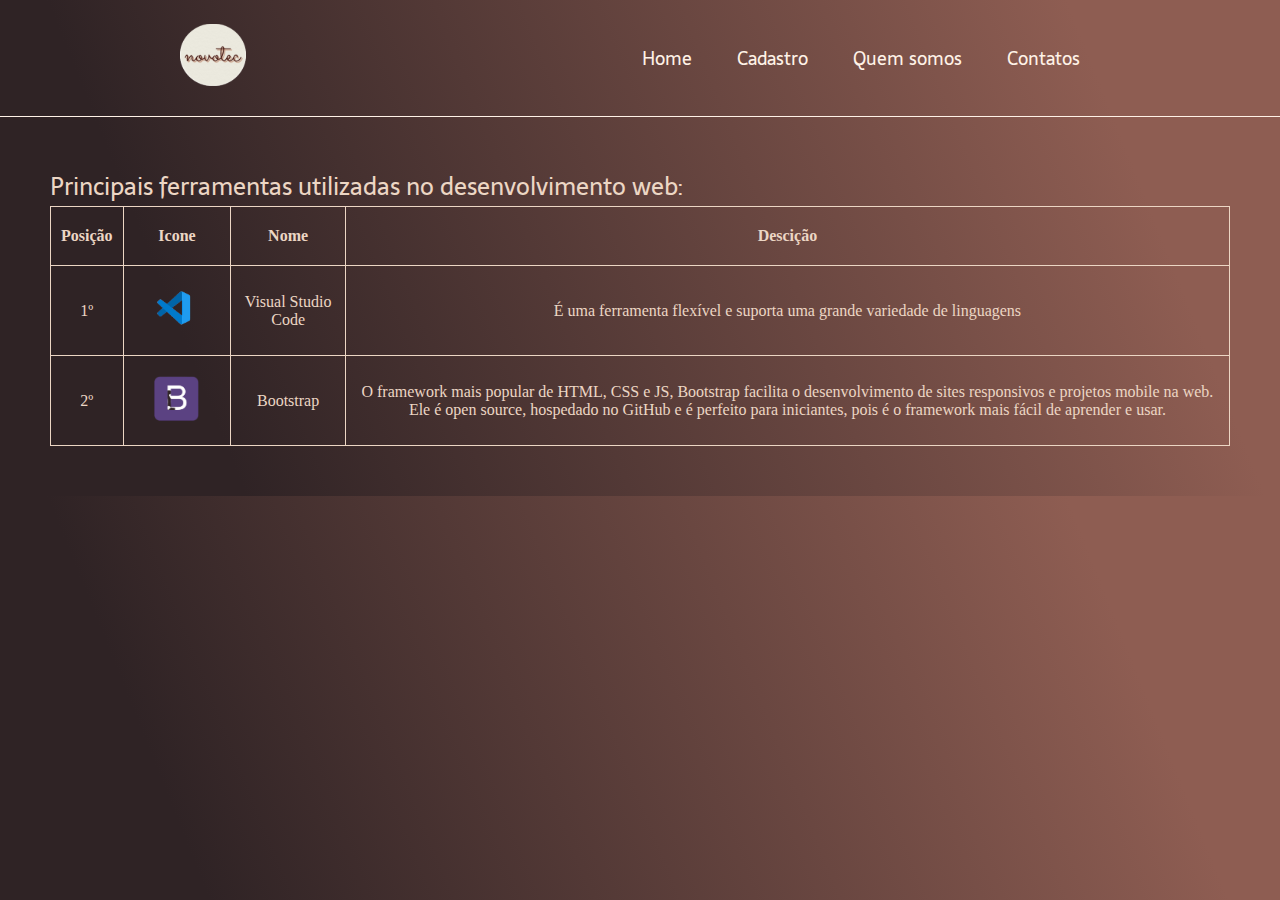
<file: ferramentas.html>
<!DOCTYPE html>
<html lang="pt-BR">

<head>
    <meta charset="UTF-8">
    <meta name="viewport" content="width=device-width, initial-scale=1.0">
    <link rel="stylesheet" href="/css/style.css">
    <link rel="stylesheet" href="/css/ferramentas.css">
    <link rel="shortcut icon" href="/img/logoNovoTec.ico.ico" type="image/x-icon">
    <title>Ferramentas</title>
</head>

<body>
    <header class="cabecalho">
        <a href="#">
            <img class="logo" src="img/logoNovoTec.svg" alt="logo_NovoTec" />
            <nav class="cabecalho-menu">
        </a>
        <ul>
            <li class="cabecalho-menu-lista"><a class="cabecalho-menu-item" href="index.html">Home</a></li>
            <li class="cabecalho-menu-lista"> <a class="cabecalho-menu-item" href="form.html">Cadastro</a></li>
            <li class="cabecalho-menu-lista"> <a class="cabecalho-menu-item">Quem somos</a></li>
            <li class="cabecalho-menu-lista"><a class="cabecalho-menu-item">Contatos</a></li>
        </ul>
        </nav>
    </header>
    <div class="container">
        <h2 class="conteudo-principal-subtitulo">Principais ferramentas utilizadas no desenvolvimento web:</h1>
        <table>
            <thead>
                <tr>
                    <th>Posição</th>
                    <th>Icone</th>
                    <th>Nome</th>
                    <th>Descição</th>
                </tr>
            </thead>
            <tbody>
                <tr>
                    <td>1º</td>
                    <td><img class="vscode" src="/img/Download vscd.png" alt="VsCode"></td>
                    <td>Visual Studio Code</td>
                    <td>É uma ferramenta flexível e suporta uma grande variedade de linguagens</td>
                </tr>
                <tr>
                    <td>2º</td>
                    <td><img class="bootstrap" src="img/Download B.png" alt="VsCode"></td>
                    <td>Bootstrap</td>
                    <td>O framework mais popular de HTML, CSS e JS, Bootstrap facilita o desenvolvimento de sites
                        responsivos e projetos mobile na web. Ele é open source, hospedado no GitHub e é perfeito para
                        iniciantes, pois é o framework mais fácil de aprender e usar.
                    </td>
                </tr>              
            </tbody>
        </table>
    </div>
</body>

</html>
</file>
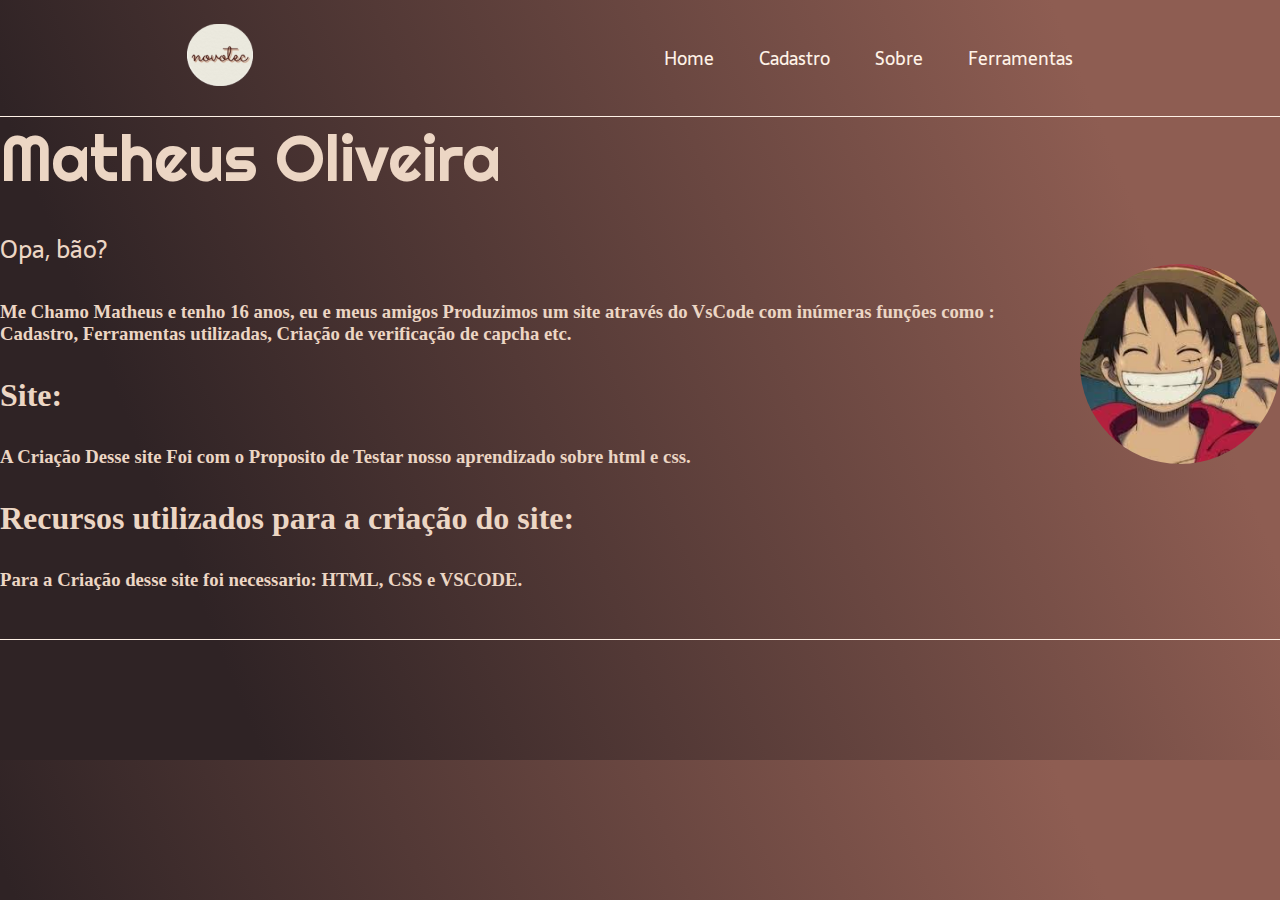
<file: Sobre.html>
<!DOCTYPE html>
<html lang="pt-BR">

<head>
    <meta charset="UTF-8" />
    <meta http-equiv="X-UA-Compatible" content="IE=edge" />
    <link rel="stylesheet" href="/css/style.css" />
    <link rel="stylesheet" href="/css/sobre.css">
    <meta name="description" content="Um bot que irá moderar a sua comunidade" />
    <link rel="shortcut icon" href="/img/logoNovoTec.ico.ico" type="image/x-icon">
    <title>Tec Bot</title>
</head>

<body>
    <header class="cabecalho">
        <a href="#">
            <img class="logo" src="img/logoNovoTec.svg" alt="logo_NovoTec" />
            <nav class="cabecalho-menu">
        </a>
        <ul>
            <li class="cabecalho-menu-lista"><a class="cabecalho-menu-item" href="index.html">Home</a></li>
            <li class="cabecalho-menu-lista"> <a class="cabecalho-menu-item" href="form.html">Cadastro</a></li>
            <li class="cabecalho-menu-lista"> <a class="cabecalho-menu-item" href="Sobre.html">Sobre</a></li>
            <li class="cabecalho-menu-lista"><a class="cabecalho-menu-item" href="ferramentas.html">Ferramentas</a></li>
         </ul>
       </nav>
    </header>
    <main class="conteudo">
        <section class="conteudo-principal">
            <div class="conteudo-principal-escrito">
                <h1 class="conteudo-principal-titulo">Matheus Oliveira</h1>
                <h2 class="conteudo-principal-subtitulo">Opa, bão?
                <h3>Me Chamo Matheus e tenho 16 anos, eu e meus amigos Produzimos um site através do VsCode com
                 inúmeras funções como : Cadastro, Ferramentas utilizadas, Criação de verificação de capcha etc.
                </h3>
                 <h1 class="Conteudo-principal-subtitulo">Site:</h1>
                 <h3>A Criação Desse site Foi com o Proposito de Testar nosso aprendizado sobre html e css.
                 </h3>
                 <h1>Recursos utilizados para a criação do site:</h1>
                <h3>Para a Criação desse site foi necessario: HTML, CSS e VSCODE.</h3>
            </div>
            <img class="luffy-img" src="img/images.jfif" alt="Imagem_NovoBot" />
        </section>
    </main>
       <footer class="rodape">
        <a href="mailto:sindelformr@gmail.com" target="_blank">
        </a>
        <a href="https://github.com/matheusoliveira121" target="_blank">
        </a>
    </footer>
</body>
</html>
</file>
<file: css/style.css>
@import url('https://fonts.googleapis.com/css2?family=Dhurjati&family=Righteous&family=Sarala:wght@400;700&display=swap');
*{
    margin: 0;
    padding: 0;
    box-sizing: border-box;
    text-decoration: none;
}
body{
    font-size: 100%;
    background: linear-gradient(68.15deg, #2F2325 16.62%, #8E5D52 85.61%);

}
.cabecalho{
    display: flex;
    flex-direction: row;
    /* Centraliza os itens do menu na horizontal */
    align-items: center;
    /* espaçamento entre o itens */
    justify-content: space-around;
    padding: 24px;
    border-bottom:  0.4px solid #FFF2E7;
}
.logo{
    height: 64px;
}
.logo:hover{
    cursor: pointer;
}
.cabecalho-menu{
    display: flex;
    gap: 64px;
    font-family: 'Sarala', sans-serif;
    font-weight: 400;
    font-size: 18px;
    color: #FFF2E7;
    
}
.cabecalho-menu-item{
    text-decoration: none;
    color: #FFF2E7;
}
.cabecalho-menu-item:hover{
    color: #ECD6C4;
    cursor: pointer;
}
.cabecalho-menu-lista{
    list-style: none;
    display: inline;
    margin: 20px;
}
.conteudo{
  
    margin-bottom: 48px;
}
.conteudo-principal{
    display: flex;
    flex-direction: row;
    align-items: center;
    justify-content: space-around;
}
.conteudo-principal-escrito{
    display: flex;
    flex-direction: column;
    gap: 32px;
}
.conteudo-principal-titulo{
    font-family: 'Righteous', cursive;
    color: #ECD6C4;
    font-size: 64px;
    font-weight: 400;
}
.conteudo-principal-subtitulo{
    font-family: 'Sarala', sans-serif;
    color: #ECD6C4;
    font-size: 24px;
    font-weight: 400;
}
.conteudo-principal-btn{
    background-color: #ECD6C4;
    height: 67px;
    width: 185px;
    border-radius: 20px;
    box-shadow: 4px 5px 4px 0px #00000040;
    border: none;
    font-family: 'Sarala', sans-serif;
    font-size: 24px;
    font-weight: 400;
}
.conteudo-principal-btn:hover{
    background-color: #FFF2E7;
    cursor: pointer;
}
.imagem-novobot{
    padding-top: 48px;
    height: 430px;
}
.conteudo-secundario{
    display: flex;
    flex-direction: column;
    align-items: center;
    gap: 24px;
    margin-top: 48px;
}
.conteudo-secundario-titulo{
    border-top: 0.4px solid #FFF2E7;
    padding-top: 48px;
    font-family: 'Righteous', cursive;
    color: #FFF2E7;
    font-size: 24px;
    font-weight: 400;
}
.conteudo-secundario-escrito{
    font-family: 'Sarala', sans-serif;
    font-weight: 700;
    font-size: 18px;
    color:#ECD6C4;
}
.rodape{
    display: flex;
    flex-direction: column;
    text-align: center;
    gap: 24px;
    justify-content: center;
    border-top: 0.4px solid #FFF2E7;
    padding: 48px;
}
.rodape-imagem{
    height: 90px;
}
.desenvolvedor{
   color: #ECD6C4;
   font-family: 'Sarala', sans-serif;
   font-weight: 400;
   font-size: 14px;
}
.github{
    height: 70px;
}
</file>
<file: css/ferramentas.css>
table, th, td{
    color: #ECD6C4;
    padding: 20px 10px 20px 10px;
    border: 1px solid;
    border-collapse: collapse;
    border-spacing: 3px;
    text-align: center;

}
.container{
    margin: 50px;

}
.vscode , .bootstrap{
    height: 45px;
    border-radius: 5px;
    transition: all 1s;
    cursor: pointer;
}
.vscode:hover{
    transform: scale(1.5);
}
.bootstrap:hover{
    transform: rotateZ(360Deg);
}
</file>
<file: css/sobre.css>
.luffy-img{
    border-radius: 100px;
    width: 200px;
    margin-top: 20px;
    margin-left: 50px;   
}
h3{
    color: #ECD6C4; 
}
h1{color: #ECD6C4;

}
</file>
